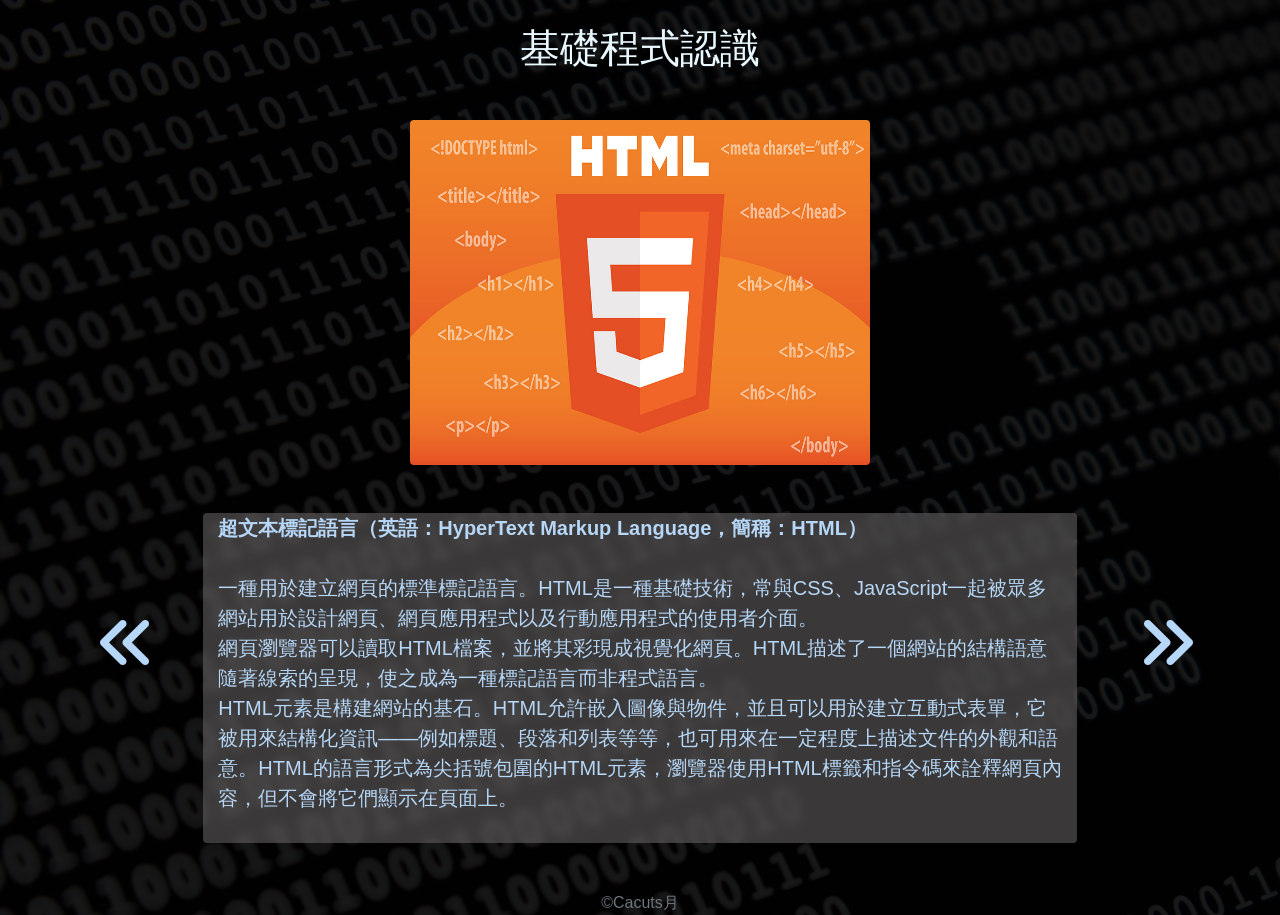
<file: index.html>
<!DOCTYPE html>
<html lang="en">

<head>
    <meta charset="UTF-8">
    <meta http-equiv="X-UA-Compatible" content="IE=edge">
    <meta name="viewport" content="width=device-width, initial-scale=1.0">
    <title>網頁程式基礎</title>
    <link rel="stylesheet" href="https://cdnjs.cloudflare.com/ajax/libs/font-awesome/6.0.0-beta3/css/all.min.css"
        integrity="sha512-Fo3rlrZj/k7ujTnHg4CGR2D7kSs0v4LLanw2qksYuRlEzO+tcaEPQogQ0KaoGN26/zrn20ImR1DfuLWnOo7aBA=="
        crossorigin="anonymous" referrerpolicy="no-referrer" />
    <link rel="stylesheet" href="https://cdn.jsdelivr.net/npm/bootstrap@4.6.1/dist/css/bootstrap.min.css"
        integrity="sha384-zCbKRCUGaJDkqS1kPbPd7TveP5iyJE0EjAuZQTgFLD2ylzuqKfdKlfG/eSrtxUkn" crossorigin="anonymous">
    <link rel="stylesheet" href="style.css">
    <script>
        var date=[ [0,'./img/html1.jpg',"<b>超文本標記語言（英語：HyperText Markup Language，簡稱：HTML）</b><br><br>一種用於建立網頁的標準標記語言。HTML是一種基礎技術，常與CSS、JavaScript一起被眾多網站用於設計網頁、網頁應用程式以及行動應用程式的使用者介面。<br>網頁瀏覽器可以讀取HTML檔案，並將其彩現成視覺化網頁。HTML描述了一個網站的結構語意隨著線索的呈現，使之成為一種標記語言而非程式語言。<br>HTML元素是構建網站的基石。HTML允許嵌入圖像與物件，並且可以用於建立互動式表單，它被用來結構化資訊——例如標題、段落和列表等等，也可用來在一定程度上描述文件的外觀和語意。HTML的語言形式為尖括號包圍的HTML元素，瀏覽器使用HTML標籤和指令碼來詮釋網頁內容，但不會將它們顯示在頁面上。<br><br>"],
                   [1,'./img/CSS1.JPG',"<b>階層式樣式表（英語：Cascading Style Sheets，縮寫：CSS；又稱串樣式列表、級聯樣式表、串接樣式表、階層式樣式表）</b> <br><br>一種用來為結構化文件（如HTML文件或XML應用）添加樣式（字型、間距和顏色等）的電腦語言，由W3C定義和維護。<br>    CSS 被分為不同等級：CSS1 現已廢棄， CSS2.1 是推薦標準， CSS3 分成多個小模組且正在標準化中。CSS3現在已被大部分現代瀏覽器支援，而下一版的CSS4仍在開發中。    <br>CSS不能單獨使用，必須與HTML或XML一起協同工作，為HTML或XML起裝飾作用。<br>  CSS最重要的目標是將檔案的內容與它的顯示分隔開來。在CSS出現前，幾乎所有的HTML檔案內都包含檔案顯示的資訊，比如字型的顏色、背景應該是怎樣的、如何排列、邊緣、連線等等都必須一一在HTML檔案內列出，有時重複列出。    <br>CSS使作者可以將這些資訊中的大部分隔離出來，簡化HTML檔案，這些資訊被放在一個輔助的，用CSS語言寫的檔案中。HTML檔案中只包含結構和內容的資訊，CSS檔案中只包含樣式的資訊。<br><br>"],
                   [2,'./img/js1.jpg',"<b>JavaScript（通常縮寫為JS）</b><br><br>  是一種進階的、直譯的程式語言,也是一門基於原型、頭等函式的語言、一門多範式的語言，它支援物件導向程式設計，指令式編程，以及函式語言程式設計。<br>    它提供語法來操控文字、陣列、日期以及正規表示式等，不支援I/O，比如網路、儲存和圖形等，但這些都可以由它的宿主環境提供支援。它被世界上的絕大多數網站所使用，也被世界主流瀏覽器（Chrome、IE、Firefox、Safari、Opera）支援。    <br>在客戶端，JavaScript在傳統意義上被實作為一種解釋語言，但在最近，它已經可以被即時編譯（JIT）執行。隨著最新的HTML5和CSS3語言標準的推行它還可用於遊戲、桌面和行動應用程式的開發和在伺服器端網路環境執行，如Node.js。<br><br>"],
                   [3,'./img/php1.JPG',"<b>PHP（全稱：PHP：Hypertext Preprocessor，即「PHP：超文字預處理器」）</b><br><br> 一種開源的通用電腦手稿語言，尤其適用於網路開發並可嵌入HTML中使用。PHP的語法借鑑吸收C語言、Java和Perl等流行電腦語言的特點，易於一般程式設計師學習。<br> PHP的主要目標是允許網路開發人員快速編寫動態頁面，但PHP也被用於其他很多領域。<br> PHP最初是由勒多夫在1995年開始開發的。PHP的應用範圍相當廣泛，尤其是在網頁程式的開發上。一般來說PHP大多執行在網頁伺服器上，透過執行PHP程式碼來產生使用者瀏覽的網頁。PHP可以在多數的伺服器和作業系統上執行。 <br>根據2013年4月的統計資料，PHP已經被安裝在超過2億4400萬個網站和210萬台伺服器上。 <br>PHP在Windows上有專門的官方移植編譯專案，並且分多個VC編譯器版本和執行緒安全特性來提供不同的版本支援。 <br>根據W3Techs的報告，截至2021年9月：「有78.9%的網站使用PHP。」<br><br>"],
                   [4,'./img/sql.jpg',"<b>SQL（Structured Query Language:結構化查詢語言)</b><br><br>一種特定目的程式語言，用於管理關聯式資料庫管理系統（RDBMS），或在關係流資料管理系統（RDSMS）中進行流處理。<br> SQL基於關係代數和元組關係演算，包括一個資料定義語言和資料操縱語言。SQL的範圍包括資料插入、查詢、更新和刪除，資料庫模式建立和修改，以及資料存取控制。儘管SQL經常被描述為，而且很大程度上是一種聲明式編程（4GL），但是其也含有程序式編程的元素。 <br>SQL是對埃德加·科德的關係模型的第一個商業化語言實現，這一模型在其1970年的一篇具有影響力的論文《一個對於大型共享型資料庫的關係模型》中被描述。儘管SQL並非完全按照科德的關係模型設計，但其依然成為最為廣泛運用的資料庫語言。 <br>SQL在1986年成為美國國家標準學會（ANSI）的一項標準，在1987年成為國際標準化組織（ISO）標準。此後，這一標準經過了一系列的增訂，加入了大量新特性。雖然有這一標準的存在，但大部分的SQL代碼在不同的資料庫系統中並不具有完全的跨平台性。<br><br>"]
                ];
        var count=0;
        function c(i){
            count=count+i;
            count=(count+5)%5;
            document.getElementsByClassName("img")[0].src=date[count][1];
            document.getElementsByClassName("p")[0].innerHTML=date[count][2];
        }
    </script>
</head>

<body>
    <div class="contain mt-4">
        <header class="text-center mb-5 h1">基礎程式認識</header>
        <section class="text-center section">
            <div class="justify-content-center">
                <img class="img rounded" src="" alt="" width="460" height="345">
            </div>
            <div class="row mt-5">
                
                <div class="col-sm-2" onclick="c(-1)"><i class="fas fa-angle-double-left fa-3x mr-5" ></i></div>
              
                <section class="col-sm-8 box text-left p rounded">
                    <p class="div">
                            
                    </p>  
                </section>

                <div class="col-sm-2" onclick="c(1)"><i class="fas fa-angle-double-right fa-3x ml-5" ></i></div>
            </div>

        </section>
        <footer class="text-center mt-5 text-secondary">&copy;Cacuts月</footer>
    </div>

    <!-- bootstrap4.6 -->
    <script src="https://cdn.jsdelivr.net/npm/jquery@3.5.1/dist/jquery.slim.min.js"
        integrity="sha384-DfXdz2htPH0lsSSs5nCTpuj/zy4C+OGpamoFVy38MVBnE+IbbVYUew+OrCXaRkfj"
        crossorigin="anonymous"></script>
    <script src="https://cdn.jsdelivr.net/npm/popper.js@1.16.1/dist/umd/popper.min.js"
        integrity="sha384-9/reFTGAW83EW2RDu2S0VKaIzap3H66lZH81PoYlFhbGU+6BZp6G7niu735Sk7lN"
        crossorigin="anonymous"></script>
    <script src="https://cdn.jsdelivr.net/npm/bootstrap@4.6.1/dist/js/bootstrap.min.js"
        integrity="sha384-VHvPCCyXqtD5DqJeNxl2dtTyhF78xXNXdkwX1CZeRusQfRKp+tA7hAShOK/B/fQ2"
        crossorigin="anonymous"></script>
</body>
    <script>
        c(0);
    </script>
</html>
</file>
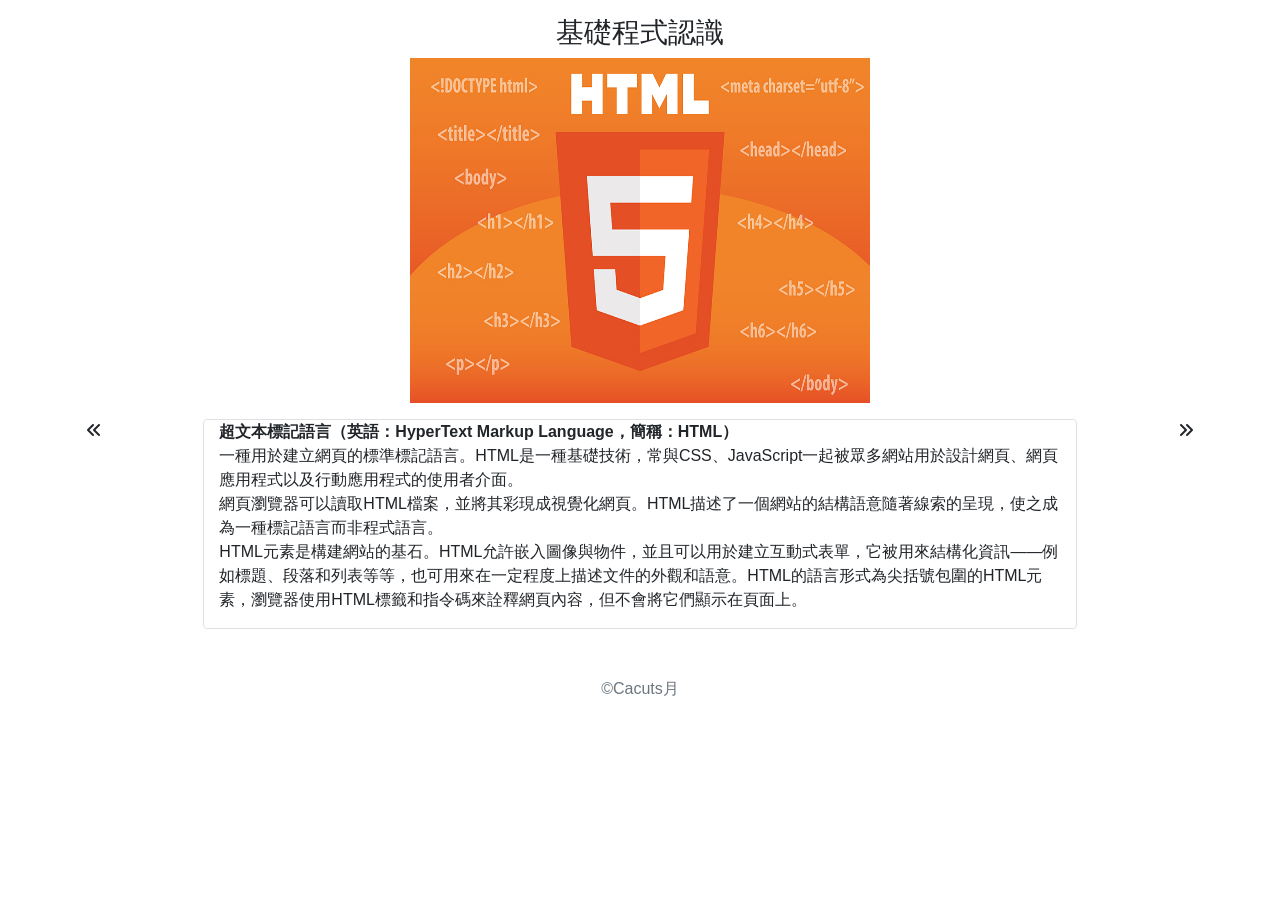
<file: homework_web01.html>
<!DOCTYPE html>
<html lang="en">

<head>
    <meta charset="UTF-8">
    <meta http-equiv="X-UA-Compatible" content="IE=edge">
    <meta name="viewport" content="width=device-width, initial-scale=1.0">
    <title>網頁程式基礎</title>
    <link rel="stylesheet" href="https://cdnjs.cloudflare.com/ajax/libs/font-awesome/6.0.0-beta3/css/all.min.css"
        integrity="sha512-Fo3rlrZj/k7ujTnHg4CGR2D7kSs0v4LLanw2qksYuRlEzO+tcaEPQogQ0KaoGN26/zrn20ImR1DfuLWnOo7aBA=="
        crossorigin="anonymous" referrerpolicy="no-referrer" />
    <link rel="stylesheet" href="https://cdn.jsdelivr.net/npm/bootstrap@4.6.1/dist/css/bootstrap.min.css"
        integrity="sha384-zCbKRCUGaJDkqS1kPbPd7TveP5iyJE0EjAuZQTgFLD2ylzuqKfdKlfG/eSrtxUkn" crossorigin="anonymous">
    <script>
        var date=[ [0,'./img/html1.jpg',"<b>超文本標記語言（英語：HyperText Markup Language，簡稱：HTML）</b><br>一種用於建立網頁的標準標記語言。HTML是一種基礎技術，常與CSS、JavaScript一起被眾多網站用於設計網頁、網頁應用程式以及行動應用程式的使用者介面。<br>網頁瀏覽器可以讀取HTML檔案，並將其彩現成視覺化網頁。HTML描述了一個網站的結構語意隨著線索的呈現，使之成為一種標記語言而非程式語言。<br>HTML元素是構建網站的基石。HTML允許嵌入圖像與物件，並且可以用於建立互動式表單，它被用來結構化資訊——例如標題、段落和列表等等，也可用來在一定程度上描述文件的外觀和語意。HTML的語言形式為尖括號包圍的HTML元素，瀏覽器使用HTML標籤和指令碼來詮釋網頁內容，但不會將它們顯示在頁面上。"],
                   [1,'./img/CSS1.jpg',"<b>階層式樣式表（英語：Cascading Style Sheets，縮寫：CSS；又稱串樣式列表、級聯樣式表、串接樣式表、階層式樣式表）</b> <br>一種用來為結構化文件（如HTML文件或XML應用）添加樣式（字型、間距和顏色等）的電腦語言，由W3C定義和維護。<br>    CSS 被分為不同等級：CSS1 現已廢棄， CSS2.1 是推薦標準， CSS3 分成多個小模組且正在標準化中。CSS3現在已被大部分現代瀏覽器支援，而下一版的CSS4仍在開發中。    <br>CSS不能單獨使用，必須與HTML或XML一起協同工作，為HTML或XML起裝飾作用。<br>  CSS最重要的目標是將檔案的內容與它的顯示分隔開來。在CSS出現前，幾乎所有的HTML檔案內都包含檔案顯示的資訊，比如字型的顏色、背景應該是怎樣的、如何排列、邊緣、連線等等都必須一一在HTML檔案內列出，有時重複列出。    <br>CSS使作者可以將這些資訊中的大部分隔離出來，簡化HTML檔案，這些資訊被放在一個輔助的，用CSS語言寫的檔案中。HTML檔案中只包含結構和內容的資訊，CSS檔案中只包含樣式的資訊。"],
                   [2,'./img/js1.jpg',"<b>JavaScript（通常縮寫為JS）</b><br>    是一種進階的、直譯的程式語言,也是一門基於原型、頭等函式的語言、一門多範式的語言，它支援物件導向程式設計，指令式編程，以及函式語言程式設計。<br>    它提供語法來操控文字、陣列、日期以及正規表示式等，不支援I/O，比如網路、儲存和圖形等，但這些都可以由它的宿主環境提供支援。它被世界上的絕大多數網站所使用，也被世界主流瀏覽器（Chrome、IE、Firefox、Safari、Opera）支援。    <br>在客戶端，JavaScript在傳統意義上被實作為一種解釋語言，但在最近，它已經可以被即時編譯（JIT）執行。隨著最新的HTML5和CSS3語言標準的推行它還可用於遊戲、桌面和行動應用程式的開發和在伺服器端網路環境執行，如Node.js。"],
                   [3,'./img/php1.jpg',"<b>PHP（全稱：PHP：Hypertext Preprocessor，即「PHP：超文字預處理器」）</b><br> 一種開源的通用電腦手稿語言，尤其適用於網路開發並可嵌入HTML中使用。PHP的語法借鑑吸收C語言、Java和Perl等流行電腦語言的特點，易於一般程式設計師學習。<br> PHP的主要目標是允許網路開發人員快速編寫動態頁面，但PHP也被用於其他很多領域。<br> PHP最初是由勒多夫在1995年開始開發的。PHP的應用範圍相當廣泛，尤其是在網頁程式的開發上。一般來說PHP大多執行在網頁伺服器上，透過執行PHP程式碼來產生使用者瀏覽的網頁。PHP可以在多數的伺服器和作業系統上執行。 <br>根據2013年4月的統計資料，PHP已經被安裝在超過2億4400萬個網站和210萬台伺服器上。 <br>PHP在Windows上有專門的官方移植編譯專案，並且分多個VC編譯器版本和執行緒安全特性來提供不同的版本支援。 <br>根據W3Techs的報告，截至2021年9月：「有78.9%的網站使用PHP。」"],
                   [4,'./img/sql.jpg',"<b>SQL（Structured Query Language:結構化查詢語言)</b><br>一種特定目的程式語言，用於管理關聯式資料庫管理系統（RDBMS），或在關係流資料管理系統（RDSMS）中進行流處理。<br>    SQL基於關係代數和元組關係演算，包括一個資料定義語言和資料操縱語言。SQL的範圍包括資料插入、查詢、更新和刪除，資料庫模式建立和修改，以及資料存取控制。儘管SQL經常被描述為，而且很大程度上是一種聲明式編程（4GL），但是其也含有程序式編程的元素。 <br>SQL是對埃德加·科德的關係模型的第一個商業化語言實現，這一模型在其1970年的一篇具有影響力的論文《一個對於大型共享型資料庫的關係模型》中被描述。儘管SQL並非完全按照科德的關係模型設計，但其依然成為最為廣泛運用的資料庫語言。 <br>SQL在1986年成為美國國家標準學會（ANSI）的一項標準，在1987年成為國際標準化組織（ISO）標準。此後，這一標準經過了一系列的增訂，加入了大量新特性。雖然有這一標準的存在，但大部分的SQL代碼在不同的資料庫系統中並不具有完全的跨平台性。"]
                ];
        var count=0;
        function c(i){
            count=count+i;
            count=(count+5)%5;
            document.getElementsByClassName("img")[0].src=date[count][1];
            document.getElementsByClassName("p")[0].innerHTML=date[count][2];
        }
    </script>
</head>

<body>
    <div class="contain mt-3">
        <header class="text-center mt-3 h3">基礎程式認識</header>
        <section class="text-center">
            <div class="justify-content-center">
                <img class="img" src="" alt="" width="460" height="345">
            </div>
            <div class="row mt-3">

                <div class="col-sm-2" onclick="c(-1)"><i class="fas fa-angle-double-left" ></i></div>
                <section class="col-sm-8 box border rounded">
                    <p class="div text-left p">
                        
                    </p>
                </section>

                <div class="col-sm-2" onclick="c(1)"><i class="fas fa-angle-double-right" ></i></div>
            </div>

        </section>
        <footer class="text-center mt-5 text-secondary">&copy;Cacuts月</footer>
    </div>

    <!-- bootstrap4.6 -->
    <script src="https://cdn.jsdelivr.net/npm/jquery@3.5.1/dist/jquery.slim.min.js"
        integrity="sha384-DfXdz2htPH0lsSSs5nCTpuj/zy4C+OGpamoFVy38MVBnE+IbbVYUew+OrCXaRkfj"
        crossorigin="anonymous"></script>
    <script src="https://cdn.jsdelivr.net/npm/popper.js@1.16.1/dist/umd/popper.min.js"
        integrity="sha384-9/reFTGAW83EW2RDu2S0VKaIzap3H66lZH81PoYlFhbGU+6BZp6G7niu735Sk7lN"
        crossorigin="anonymous"></script>
    <script src="https://cdn.jsdelivr.net/npm/bootstrap@4.6.1/dist/js/bootstrap.min.js"
        integrity="sha384-VHvPCCyXqtD5DqJeNxl2dtTyhF78xXNXdkwX1CZeRusQfRKp+tA7hAShOK/B/fQ2"
        crossorigin="anonymous"></script>
</body>
    <script>
        c(0);
    </script>
</html>
</file>
<file: style.css>
*{
    margin: 0;
}
body{
    /* 有透明度的黑色半透明遮罩 */
    background-color: rgba(0, 0, 0, .9);
    /* 設置背景混和模式為相乘模式 */
    background-blend-mode: multiply; 
    background-image: url('./img/bg.jpg');
    
}
header{
    color:rgb(233, 248, 255);
    
}
section{
    color:rgb(182, 215, 247);
    font-size: 20px;
    line-height: 30px;
}
i{
    margin: 100px;     
}
.p{
    background-color: rgba(145, 141, 141, .4);
    backdrop-filter: blur(5px);
}
</file>
